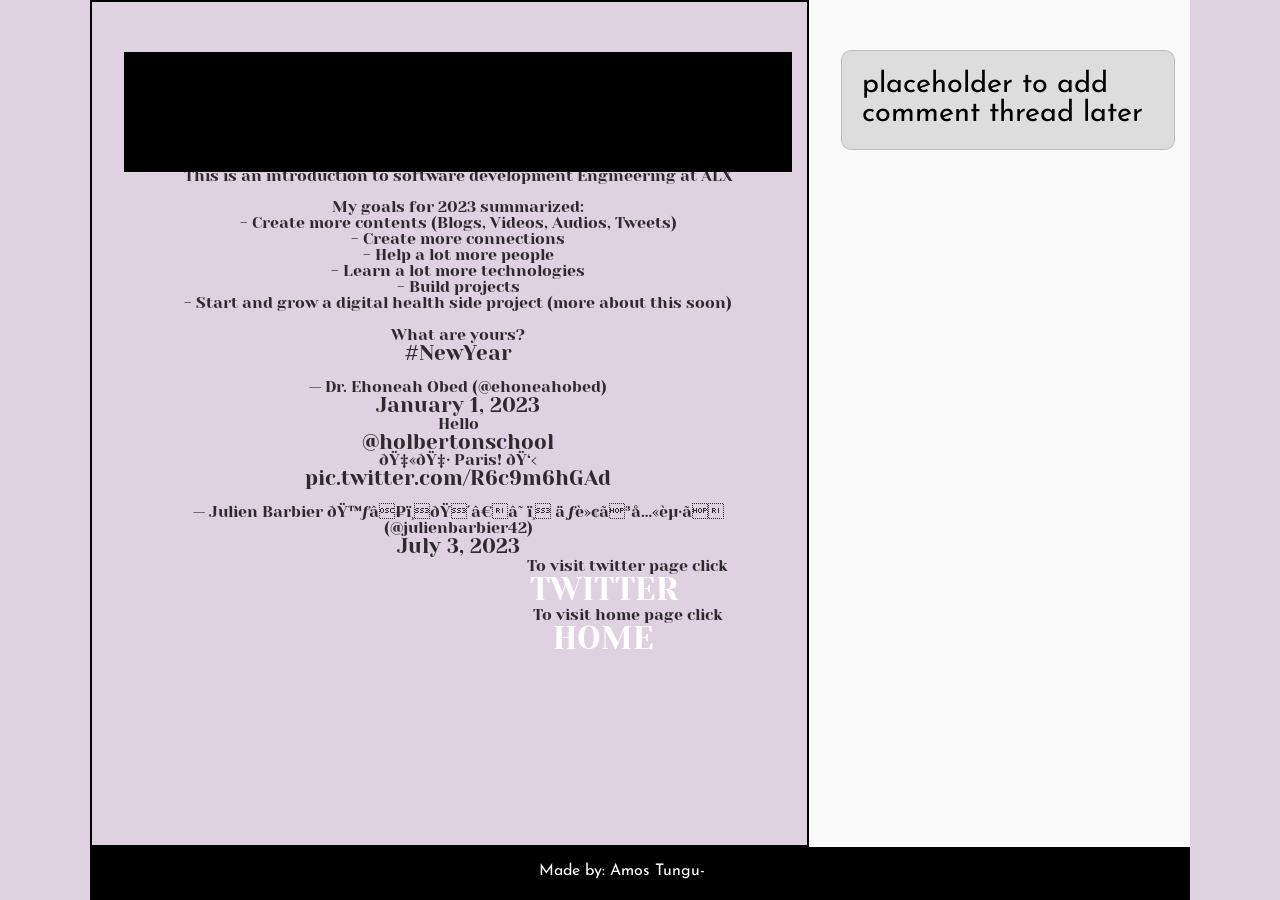
<file: css_basic/tweets.html>
<!DOCTYPE html>
<html lang="en">
<head>
<title>Introduction to SWE</title>
<link href="base.css" rel="stylesheet">
<link href="styles.css" rel="stylesheet">
</head>
<body>
<main>
<article>
<header>
<h1>Introduction to SWE</h1>
<p>This is an introduction to software development Engineering at ALX</p>
<blockquote class="twitter-tweet"><p lang="en" dir="ltr">My goals for 2023 summarized:<br>- Create more contents (Blogs, Videos, Audios, Tweets)<br>- Create more connections<br>- Help a lot more people<br>- Learn a lot more technologies<br>- Build projects<br>- Start and grow a digital health side project (more about this soon)<br><br>What are yours?<a href="https://twitter.com/hashtag/NewYear?src=hash&amp;ref_src=twsrc%5Etfw">#NewYear</a></p>&mdash; Dr. Ehoneah Obed (@ehoneahobed) <a href="https://twitter.com/ehoneahobed/status/1609440295732527105?ref_src=twsrc%5Etfw">January 1, 2023</a></blockquote> <script async src="https://platform.twitter.com/widgets.js" charset="utf-8"></script>
<blockquote class="twitter-tweet"><p lang="es" dir="ltr">Hello <a href="https://twitter.com/holbertonschool?ref_src=twsrc%5Etfw">@holbertonschool</a> 🇫🇷 Paris! 👋 <a href="https://t.co/R6c9m6hGAd">pic.twitter.com/R6c9m6hGAd</a></p>&mdash; Julien Barbier 🙃❤️🏴‍☠️ 七転び八起き (@julienbarbier42) <a href="https://twitter.com/julienbarbier42/status/1675776856459452418?ref_src=twsrc%5Etfw">July 3, 2023</a></blockquote> <script async src="https://platform.twitter.com/widgets.js" charset="utf-8"></script>
<ul>
<li>To visit twitter page click <a href="tweets.html">TWITTER</a></li>
<li>To visit home page click <a href="index.html">HOME</a></li>
</ul>
</header>
</article>
<aside>
<p>placeholder to add comment thread later</p>
</aside>
</main>
<footer>
  <p>Made by: Amos Tungu- <a href="amostungu1@gmail.com" target="_blank">here</a></p>
</footer>
</body>
</html>
</file>
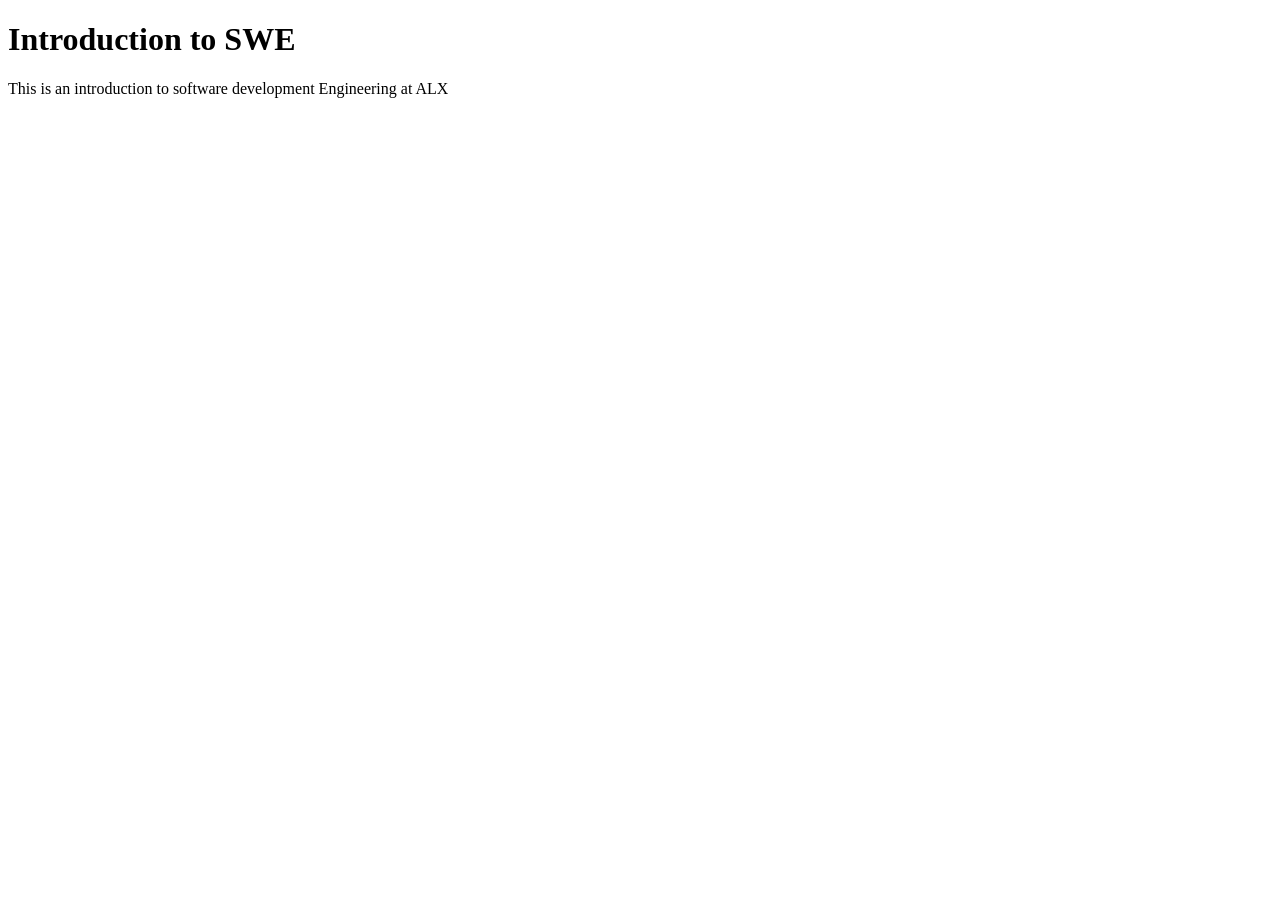
<file: html_basic/base_index.html>
<!DOCTYPE html>
<html lang="en">
<head>
<title>Introduction to SWE</title>
</head>
<body>
<h1>Introduction to SWE</h1>
<p>This is an introduction to software development Engineering at ALX</p>
</body>
</html>
</file>
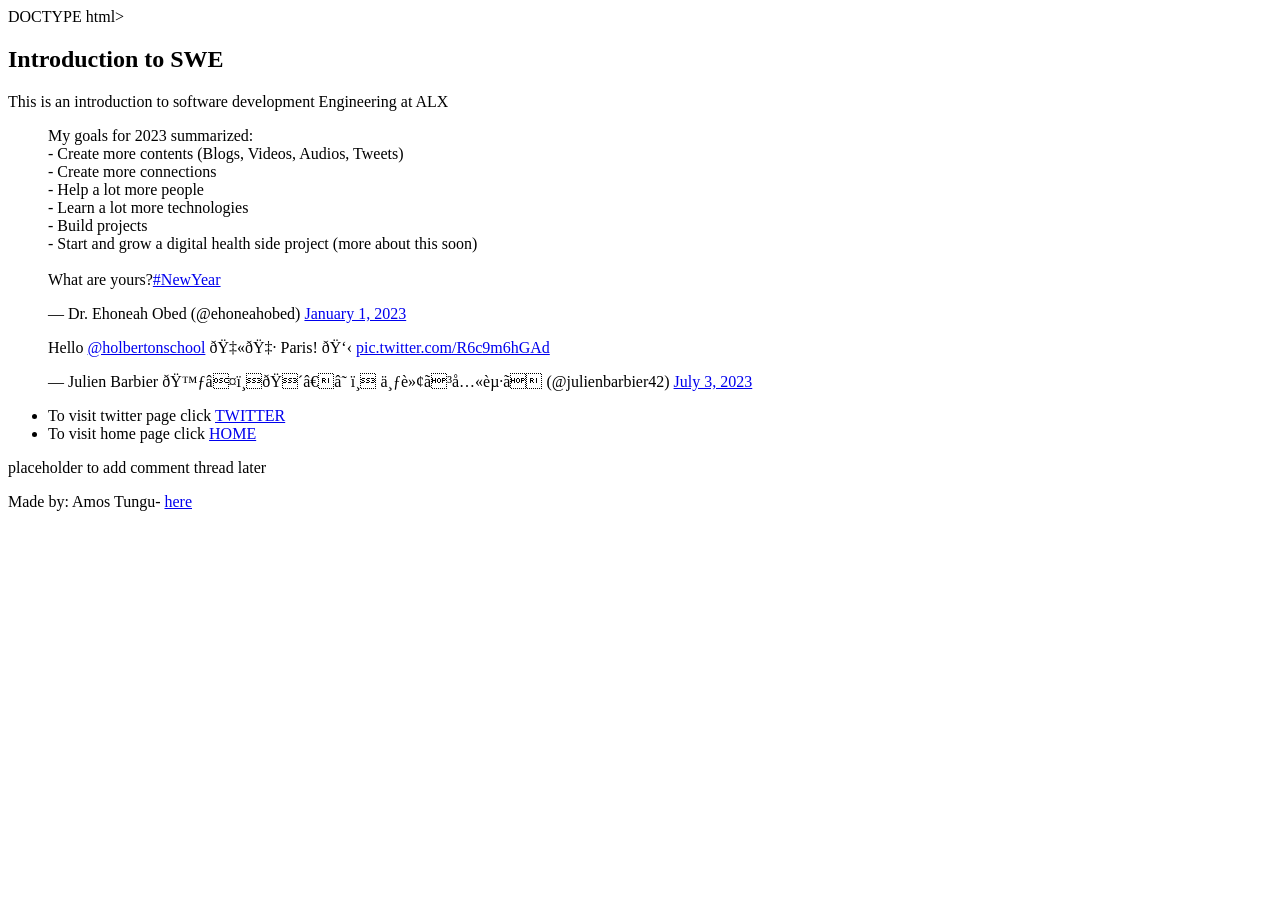
<file: html_basic/tweets.html>
DOCTYPE html>
<html lang="en">
<head>
<title>Introduction to SWE</title>
</head>
<body>
<main>
<article>
<header>
<h1>Introduction to SWE</h1>
<p>This is an introduction to software development Engineering at ALX</p>
<blockquote class="twitter-tweet"><p lang="en" dir="ltr">My goals for 2023 summarized:<br>- Create more contents (Blogs, Videos, Audios, Tweets)<br>- Create more connections<br>- Help a lot more people<br>- Learn a lot more technologies<br>- Build projects<br>- Start and grow a digital health side project (more about this soon)<br><br>What are yours?<a href="https://twitter.com/hashtag/NewYear?src=hash&amp;ref_src=twsrc%5Etfw">#NewYear</a></p>&mdash; Dr. Ehoneah Obed (@ehoneahobed) <a href="https://twitter.com/ehoneahobed/status/1609440295732527105?ref_src=twsrc%5Etfw">January 1, 2023</a></blockquote> <script async src="https://platform.twitter.com/widgets.js" charset="utf-8"></script>
<blockquote class="twitter-tweet"><p lang="es" dir="ltr">Hello <a href="https://twitter.com/holbertonschool?ref_src=twsrc%5Etfw">@holbertonschool</a> 🇫🇷 Paris! 👋 <a href="https://t.co/R6c9m6hGAd">pic.twitter.com/R6c9m6hGAd</a></p>&mdash; Julien Barbier 🙃❤️🏴‍☠️ 七転び八起き (@julienbarbier42) <a href="https://twitter.com/julienbarbier42/status/1675776856459452418?ref_src=twsrc%5Etfw">July 3, 2023</a></blockquote> <script async src="https://platform.twitter.com/widgets.js" charset="utf-8"></script>
<ul>
<li>To visit twitter page click <a href="tweets.html">TWITTER</a></li>
<li>To visit home page click <a href="index.html">HOME</a></li>
</ul>
</header>
</article>
<aside>
<p>placeholder to add comment thread later</p>
</aside>
</main>
<footer>
  <p>Made by: Amos Tungu- <a href="amostungu1@gmail.com" target="_blank">here</a></p>
</footer>
</body>
</html>
</file>
<file: css_basic/base.css>
/* Importing webfonts */
/* (If you're learning CSS, you should disregard that) */

@import url(https://fonts.googleapis.com/css?family=Yeseva+One);
@import url(https://fonts.googleapis.com/css?family=Josefin+Sans:400,700,700italic,400italic);


/* CSS reset rules */

html, body {
	height: 100%;
	min-height: 100%;
}
html, body, div, span, applet, object, iframe,
h1, h2, h3, h4, h5, h6, p, blockquote, pre,
a, abbr, acronym, address, big, cite, code,
del, dfn, img, ins, kbd, q, s, samp,
small, strike, sub, sup, tt, var,
b, u, i, center,
dl, dt, dd,
fieldset, form, label, legend,
table, caption, tbody, tfoot, thead, tr, th, td,
article, aside, canvas, details, embed, 
figure, figcaption, footer, header, hgroup, 
menu, nav, output, ruby, section, summary,
time, mark, audio, video {
	margin: 0;
	padding: 0;
	border: 0;
	font-size: 100%;
	font: inherit;
	vertical-align: baseline;
}
/* HTML5 display-role reset for older browsers */
article, aside, details, figcaption, figure, 
footer, header, hgroup, menu, nav, section {
	display: block;
}
body {
	line-height: 1;
}
blockquote, q {
	quotes: none;
}
blockquote:before, blockquote:after,
q:before, q:after {
	content: '';
	content: none;
}
table {
	border-collapse: collapse;
	border-spacing: 0;
}


/* Fonts and colors */

body {
	font-family: 'Josefin Sans', serif;
	color: rgba(0, 0, 0, 0.8);
}
h1, h2, h3, h4, h5, h6, header {
	font-family: 'Yeseva One', sans-serif;
}
article {
}
header {
	border-bottom: 1px solid rgb(221,221,221);
	transition: border-bottom-color 1s ease;
}
header a {
	color: rgba(0, 0, 0, 0.8);
}
aside {
	background: #FAFAFA;
}
aside p {
	border: 1px solid #bbb;
	background: #ddd;
	color: black;
}
footer a {
	color: rgba(0, 0, 0, 0.8);
}
a {
	color: #F80002;
}


/* Positioning and margins */

@media (min-width: 1100px) {
	body {
		width: 1100px;
		margin: 0 auto;
	}
}

article {
	padding: 50px 15px;
}
article > *:first-child {
	margin-top: 0;
}
aside {
	padding: 50px 15px;
}
header .right {
	float: right;
	margin: 0 10px 15px;
}


/* Header */
header {
	padding: 20px 0;
	height: 80px;
}
header ul {
	list-style: none;
	margin: 0;
	padding: 0;
}
header li {
	display: inline;
	vertical-align:middle;
}
header li:first-child {
	margin: 0;
}
header li a {
	margin: 0 10px;
}
header li.logo {
	font-size: 36px;
}
header a {
	text-decoration: none;
}


/* Aside */

aside p {
	border-radius: 10px;
	padding: 20px 20px;
}


/* Footer */

footer {
	padding: 5px 15px;
	height: 80px;
}


/* Text styles and margins */

p {
	margin-bottom: 15px;
}
h1 {
	font-size: 36px;
	margin: 40px 0 20px;
}
h2 {
	font-size: 32px;
	margin: 30px 0 15px;
}
h3 {
	font-size: 28px;
	margin: 25px 0 10px;
}
h4 {
	font-size: 20px;
	font-weight: bold;
	margin: 20px 0 10px;
}
h5 {
	font-size: 18px;
	font-weight: bold;
	margin: 15px 0 10px;
}
h6 {
	font-weight: bold;
	margin: 5px 0;
}

@media (max-width: 800px) {
  body.works_on_smartphone {
  	display: block;
  }
  body.works_on_smartphone main {
  	display: block;
  }
  header .right {
  	float: none;
  }
}
</file>
<file: css_basic/styles.css>
body
{
	display: flex;
	flex-direction: column;
	background-color: rgb(223, 210, 224);
	height: 100vh;
}
main
{
	display: flex;
	flex-direction: row;
	flex: auto;
}
header
{
    background-color: black;
}
header > ul
{
    display: block;
    float: right;
    margin-right: 4rem;
}
header > ul > li
{
    display: inline;
    padding-left: 3rem;
    list-style: none;
}
header > ul > li > a
{
    text-decoration: none;
    color: white;
    font-size: 2em;
    cursor: pointer;
}
header > ul > li > a:hover
{
    color: bisque;
    transition: 1s color;
}
article
{
    flex: 2;
    overflow: auto;
    border: 2px solid black;
    padding-left: 2rem;
    text-align: center;
}

aside
{
    flex: 1;
    overflow: auto;
    padding-left: 2rem;
}

table{
    margin: 10px auto;
}

tr, th, td{
    text-align: center;
    border: 1px solid black;
    font-size: 1.2em;
    padding: 10px;
}
h2{
    font-size: 3em;
}
article a{
    text-decoration: none;
    display: block;
    font-size: 1.3em;
}
img{
    width: 30rem;
}
aside p{
    font-size: 1.8em;

}
footer{
    background-color: black;
    height: 2rem;
    color: white;
    text-align: center;
    padding-top: 1rem;
}
</file>
